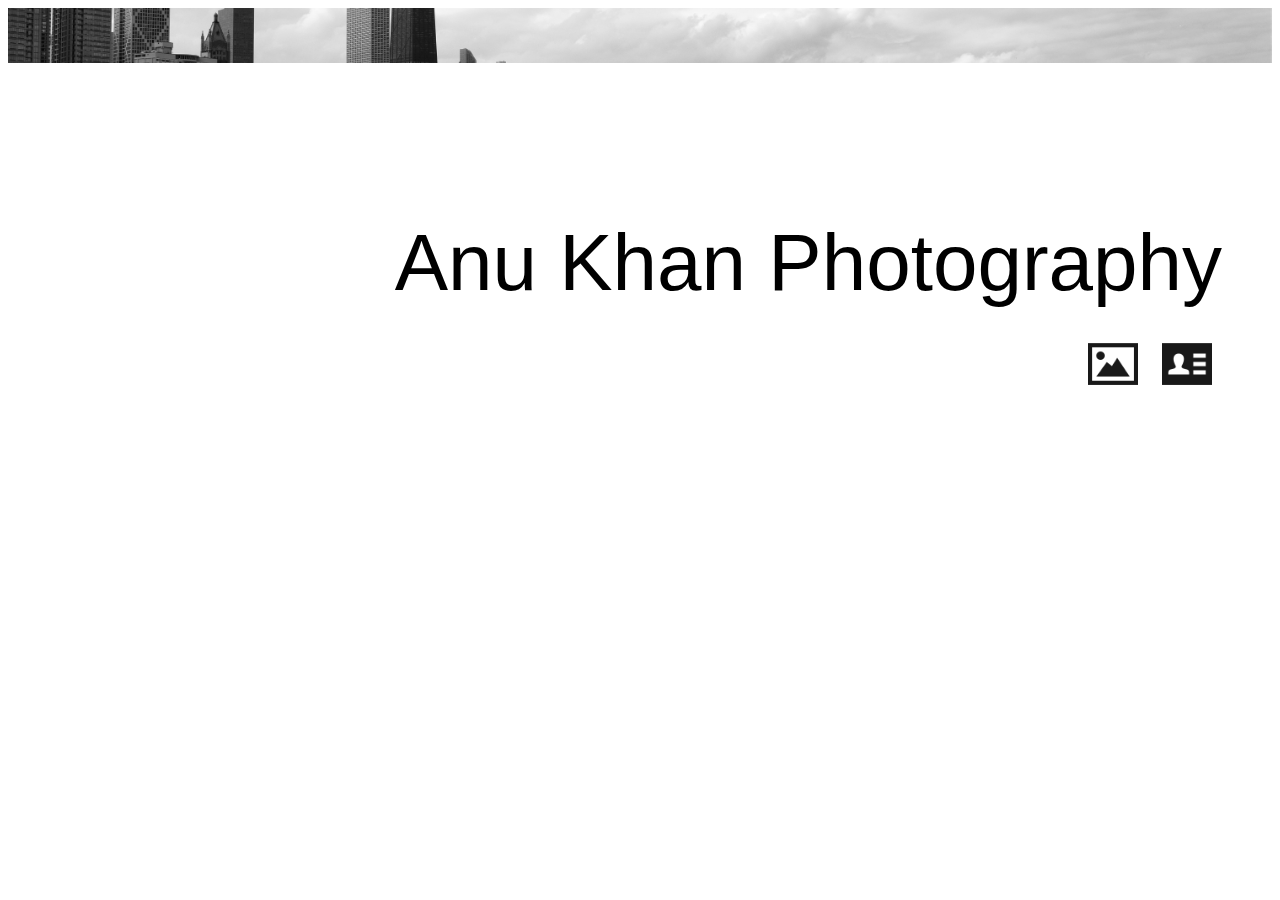
<file: index.html>
<html>

	<head>
		<link rel="stylesheet" href="https://s3.amazonaws.com/codecademy-content/projects/bootstrap.min.css"/>
		<link type="text/css" rel="stylesheet" href="CSS/main.css"/>
		<title>Anu Khan Photography</title>
	</head>

	<body>

	<!-- The main section -->
    <div id="main">
      <div class="container-fluid">
        <h1>Anu Khan Photography</h1>
        <a href="galleries.html"><img src="Photos/gallery.png" title="gallery" class="icon"></a>
        <a href="about.html"><img src="Photos/about.png" title="about me" class="icon"></a>
      </div>
    </div>

	</body>

</html>
</file>
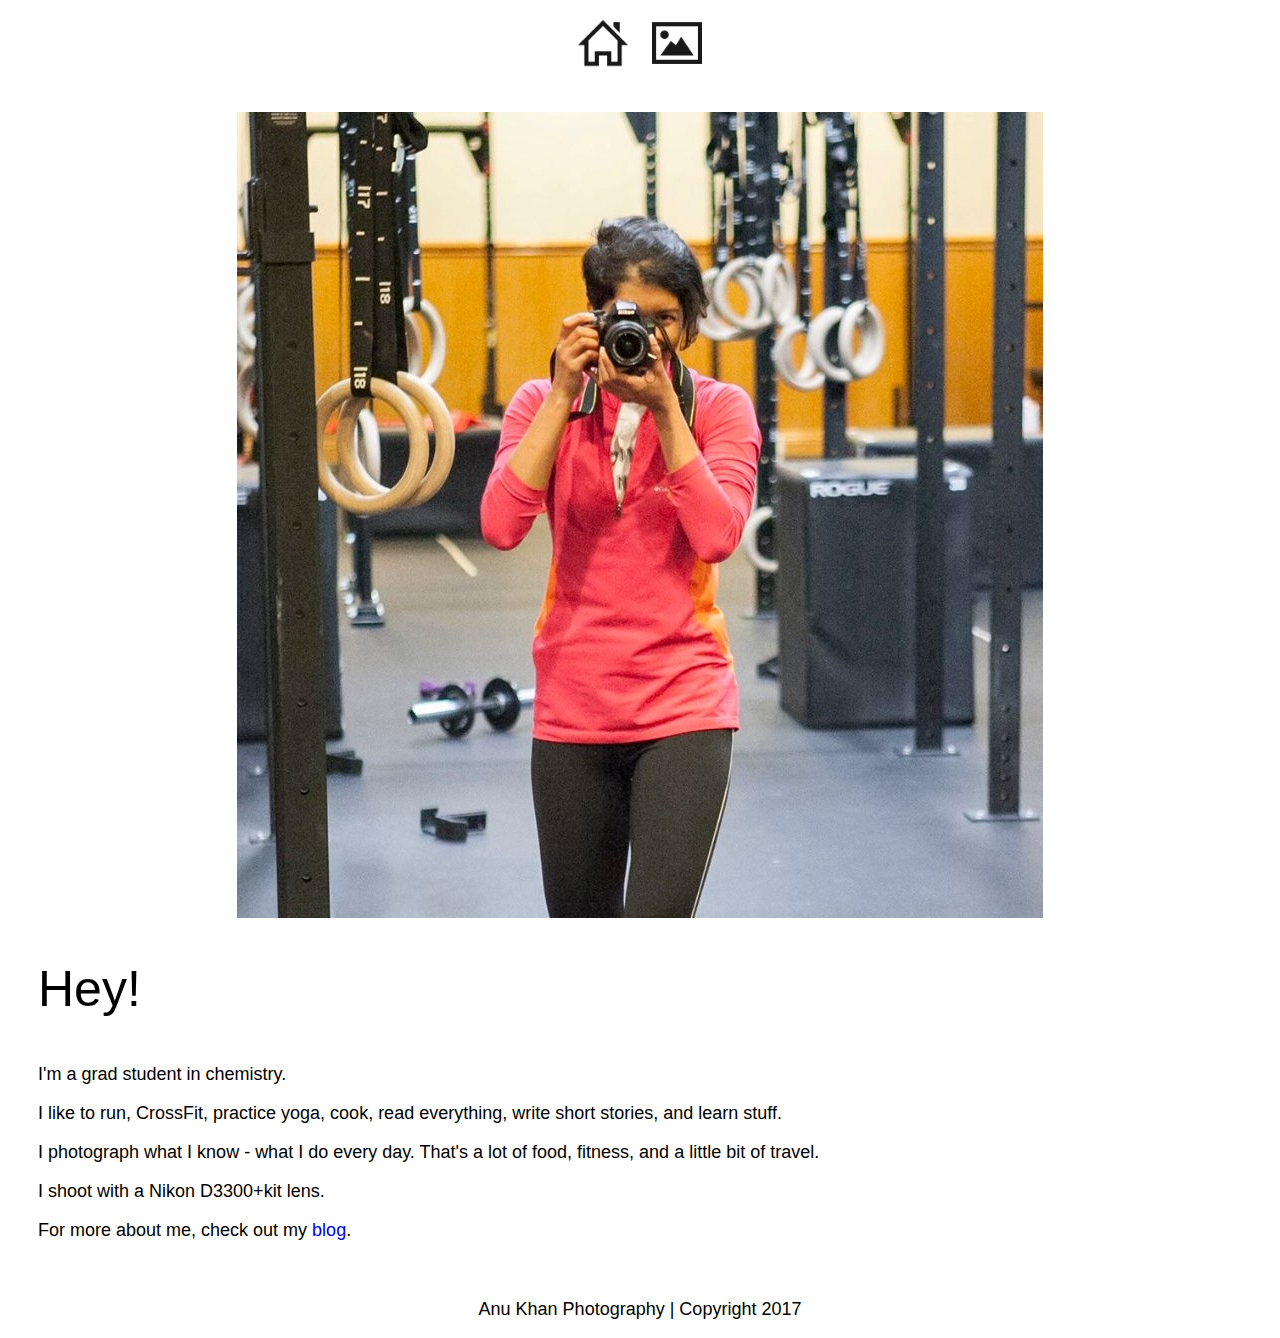
<file: about.html>
<html>

	<head>
    <link rel="stylesheet" href="https://s3.amazonaws.com/codecademy-content/projects/bootstrap.min.css"/>
		<link type="text/css" rel="stylesheet" href="CSS/main.css"/>
		<title>Anu Khan Photography</title>
	</head>

	<body>

    <!-- The about section -->
    <div id="about">
        
        <div class="container-fluid banner">
            <a href="index.html"><img src="Photos/home.png" title="home" class="icon"></a>
            <a href="galleries.html"><img src="Photos/gallery.png" title="gallery" class="icon"></a>
        </div>

        <!-- SQUARE -->
        <div class="container-fluid">
            <div class="row">

                <div class="col-md-3"></div>

                <div class="col-md-3"><img src="Photos/me2.jpg" class="img-responsive"></div>

                <div class="col-md-4">
                    <div class="textbox">
                        <h2>Hey!</h2>
                        <br>
                        <p>I'm a grad student in chemistry.</p>
                        <p>I like to run, CrossFit, practice yoga, cook, read everything, write short stories, and learn stuff.</p>
                        <p>I photograph what I know - what I do every day. That's a lot of food, fitness, and a little bit of travel.</p>
                        <p>I shoot with a Nikon D3300+kit lens.</p>
                        <p>For more about me, check out my <a href="http://anukhanexplore.wordpress.com">blog</a>.</p>
                    </div>
                </div>

            </div>
        </div>   
                  
    </div>

    <!-- Footer -->
    <div class="footer">
        <div class="container-fluid">
            <p>Anu Khan Photography | Copyright 2017 </p>
        </div>
    </div>

	</body>

</html>
</file>
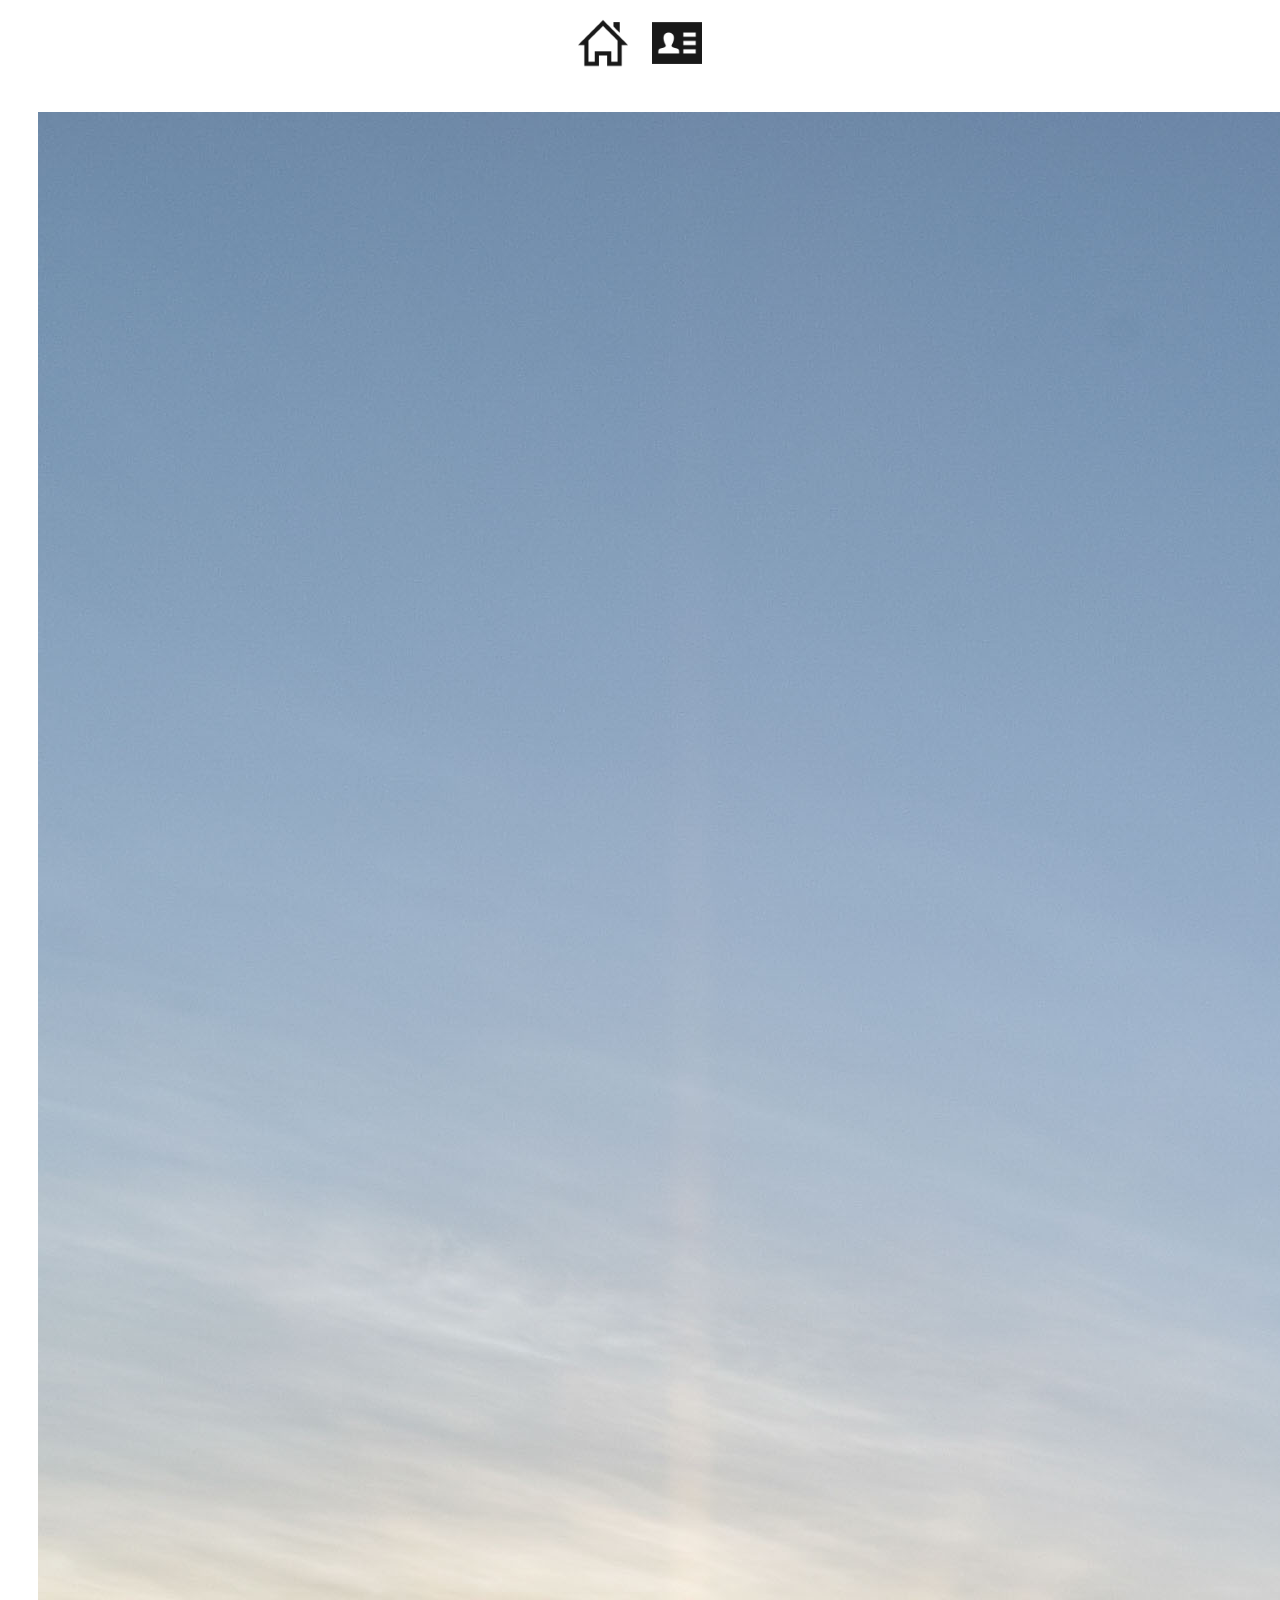
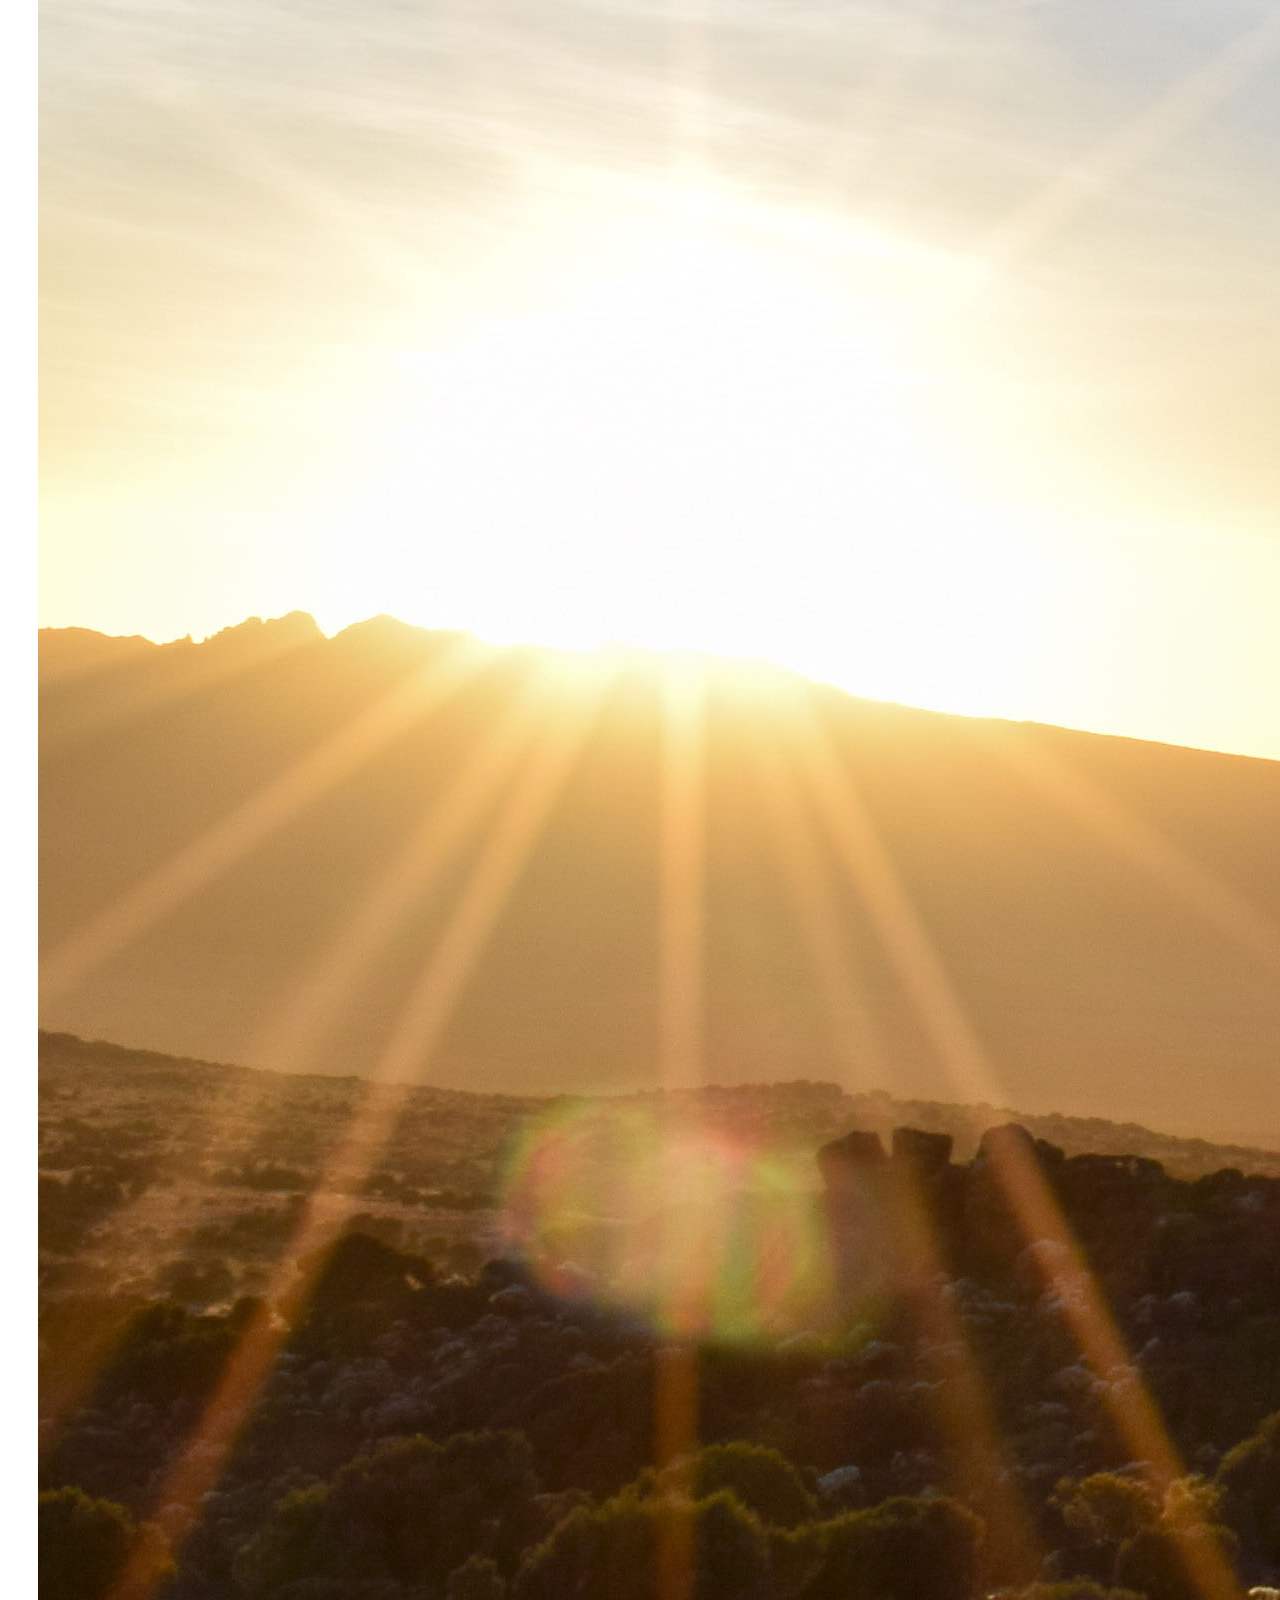
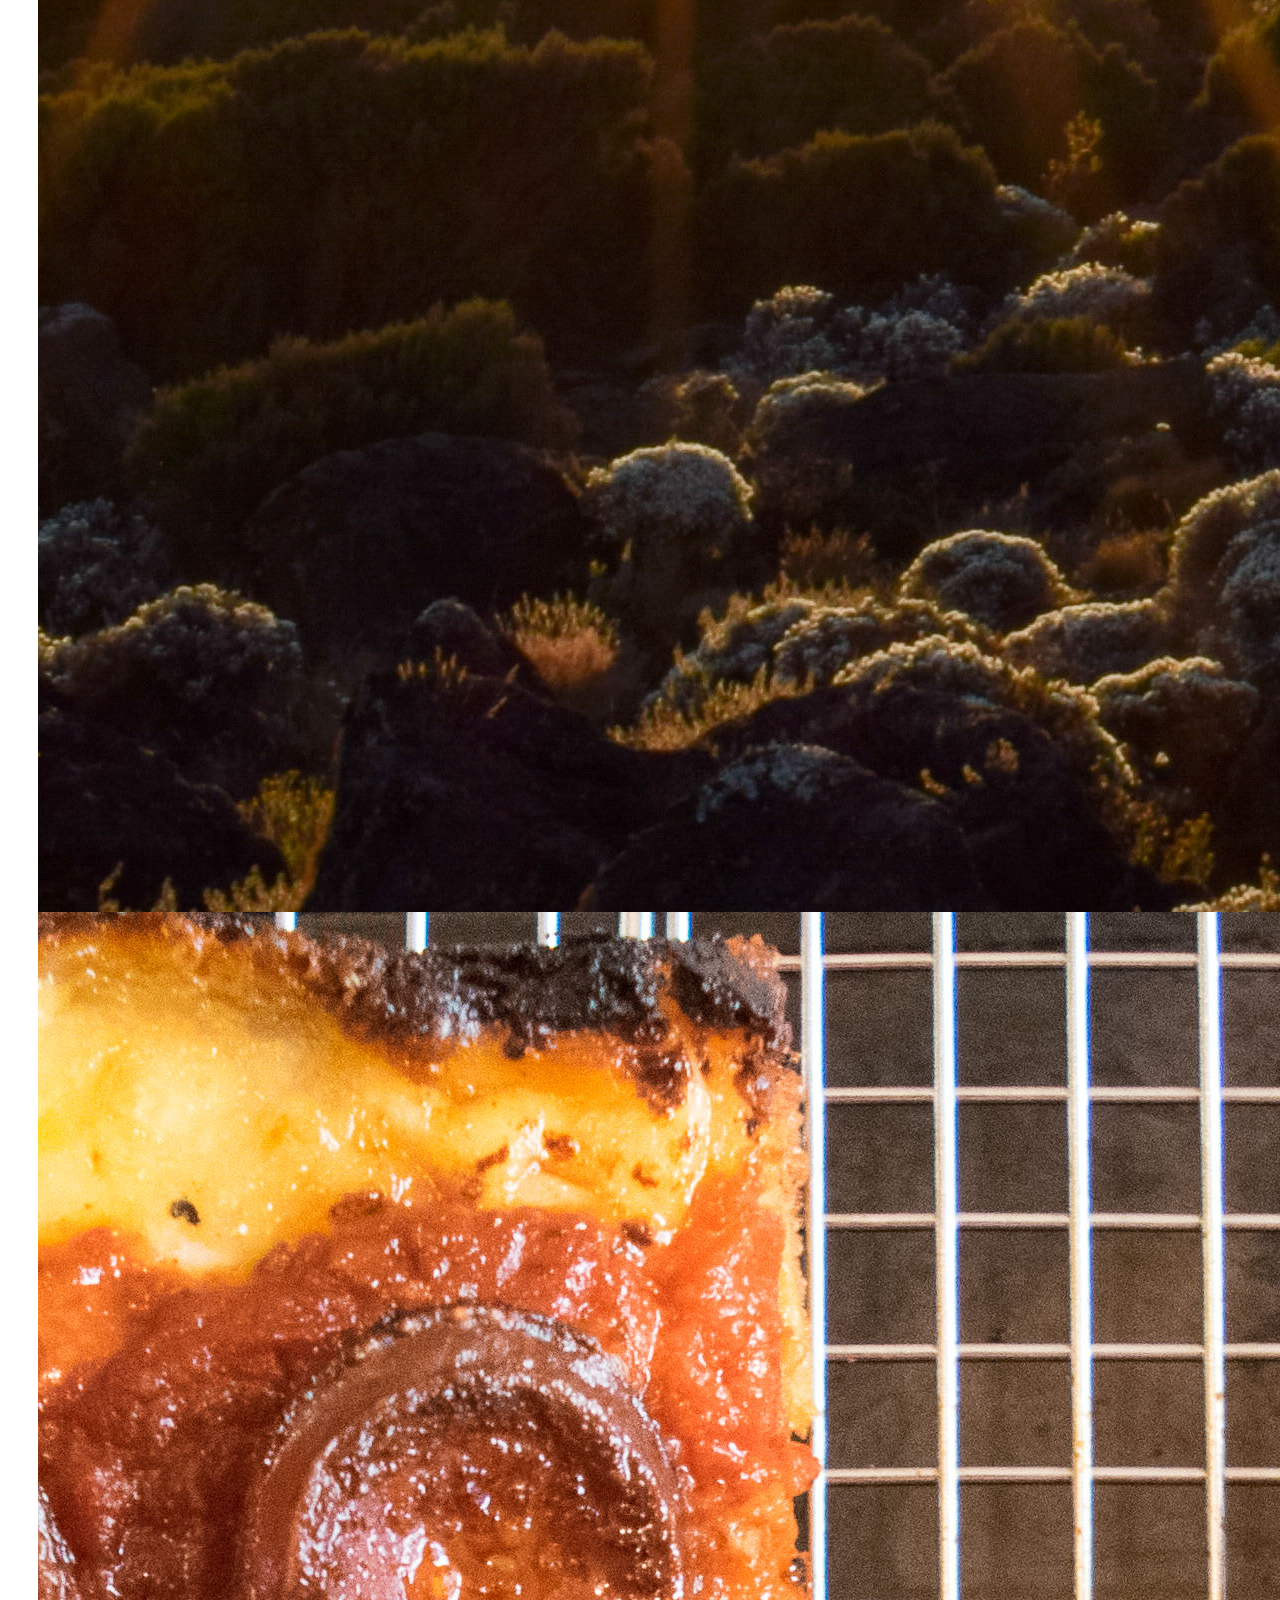
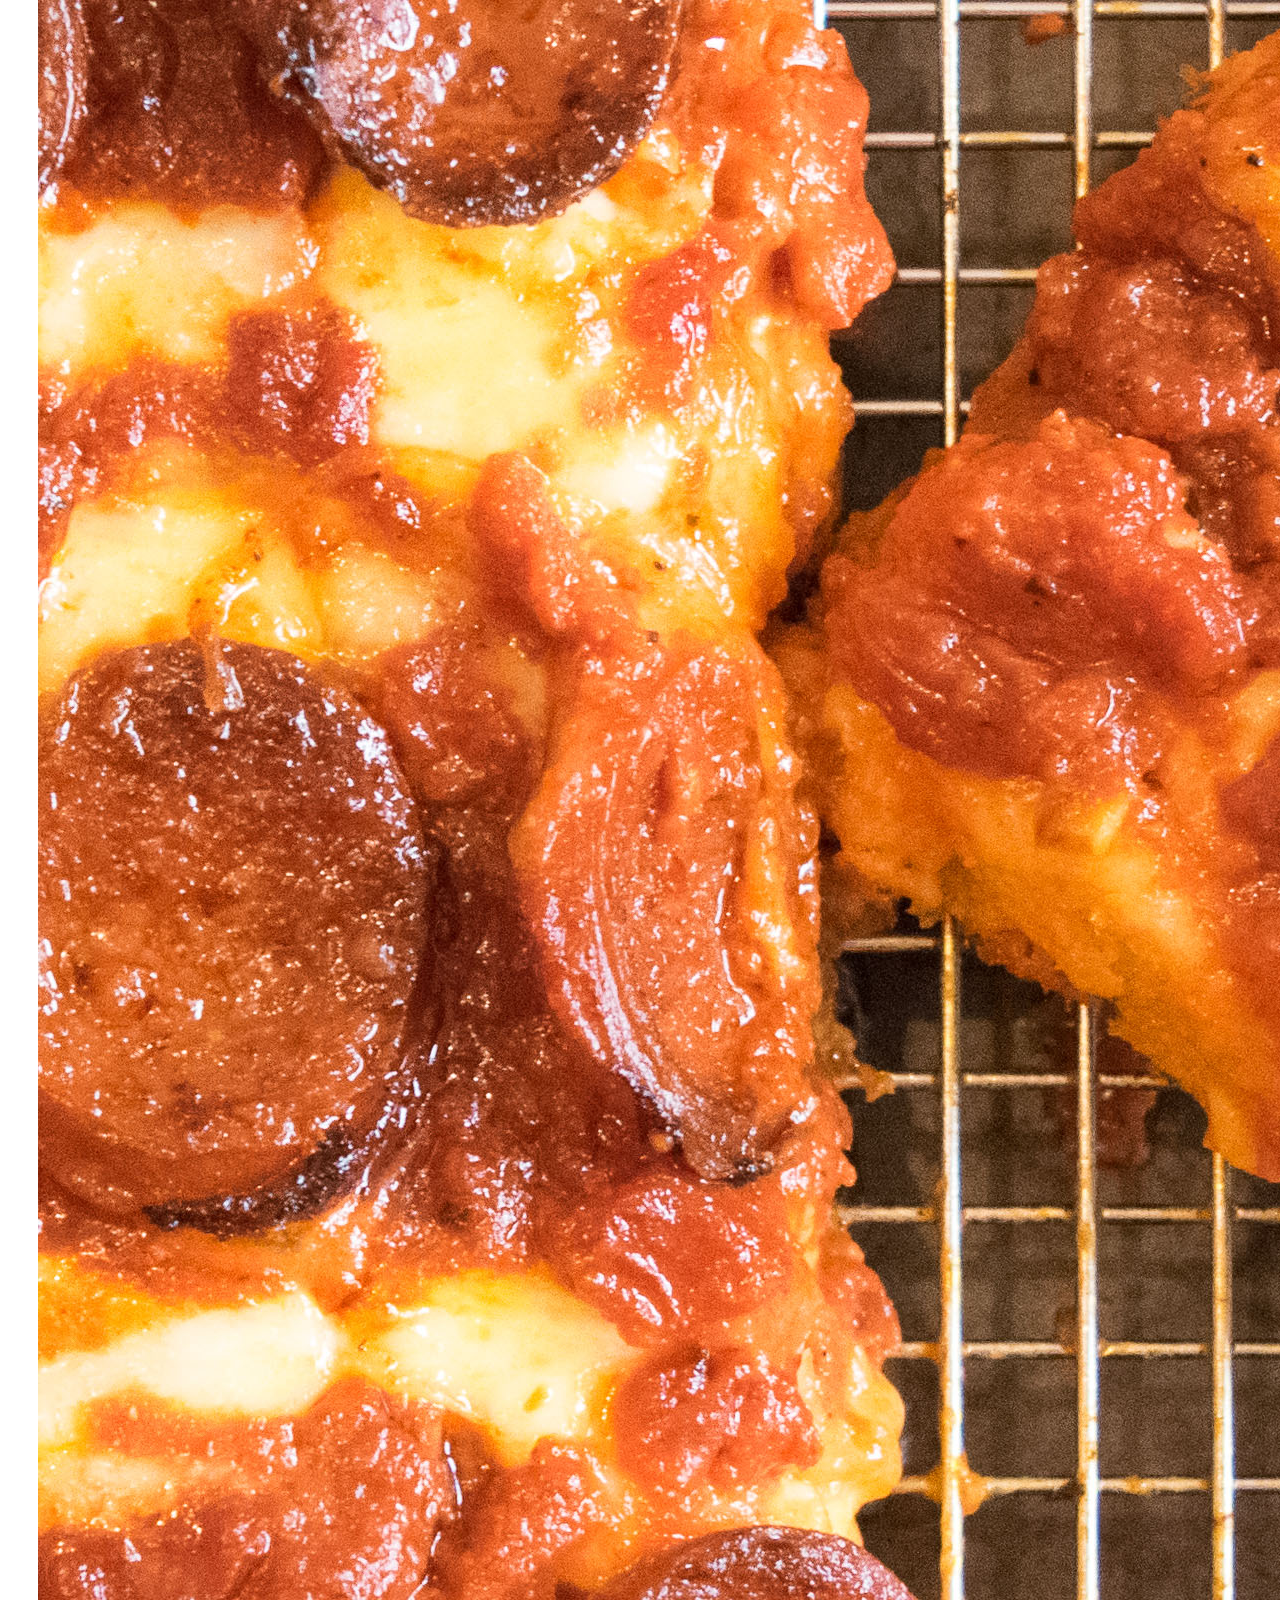
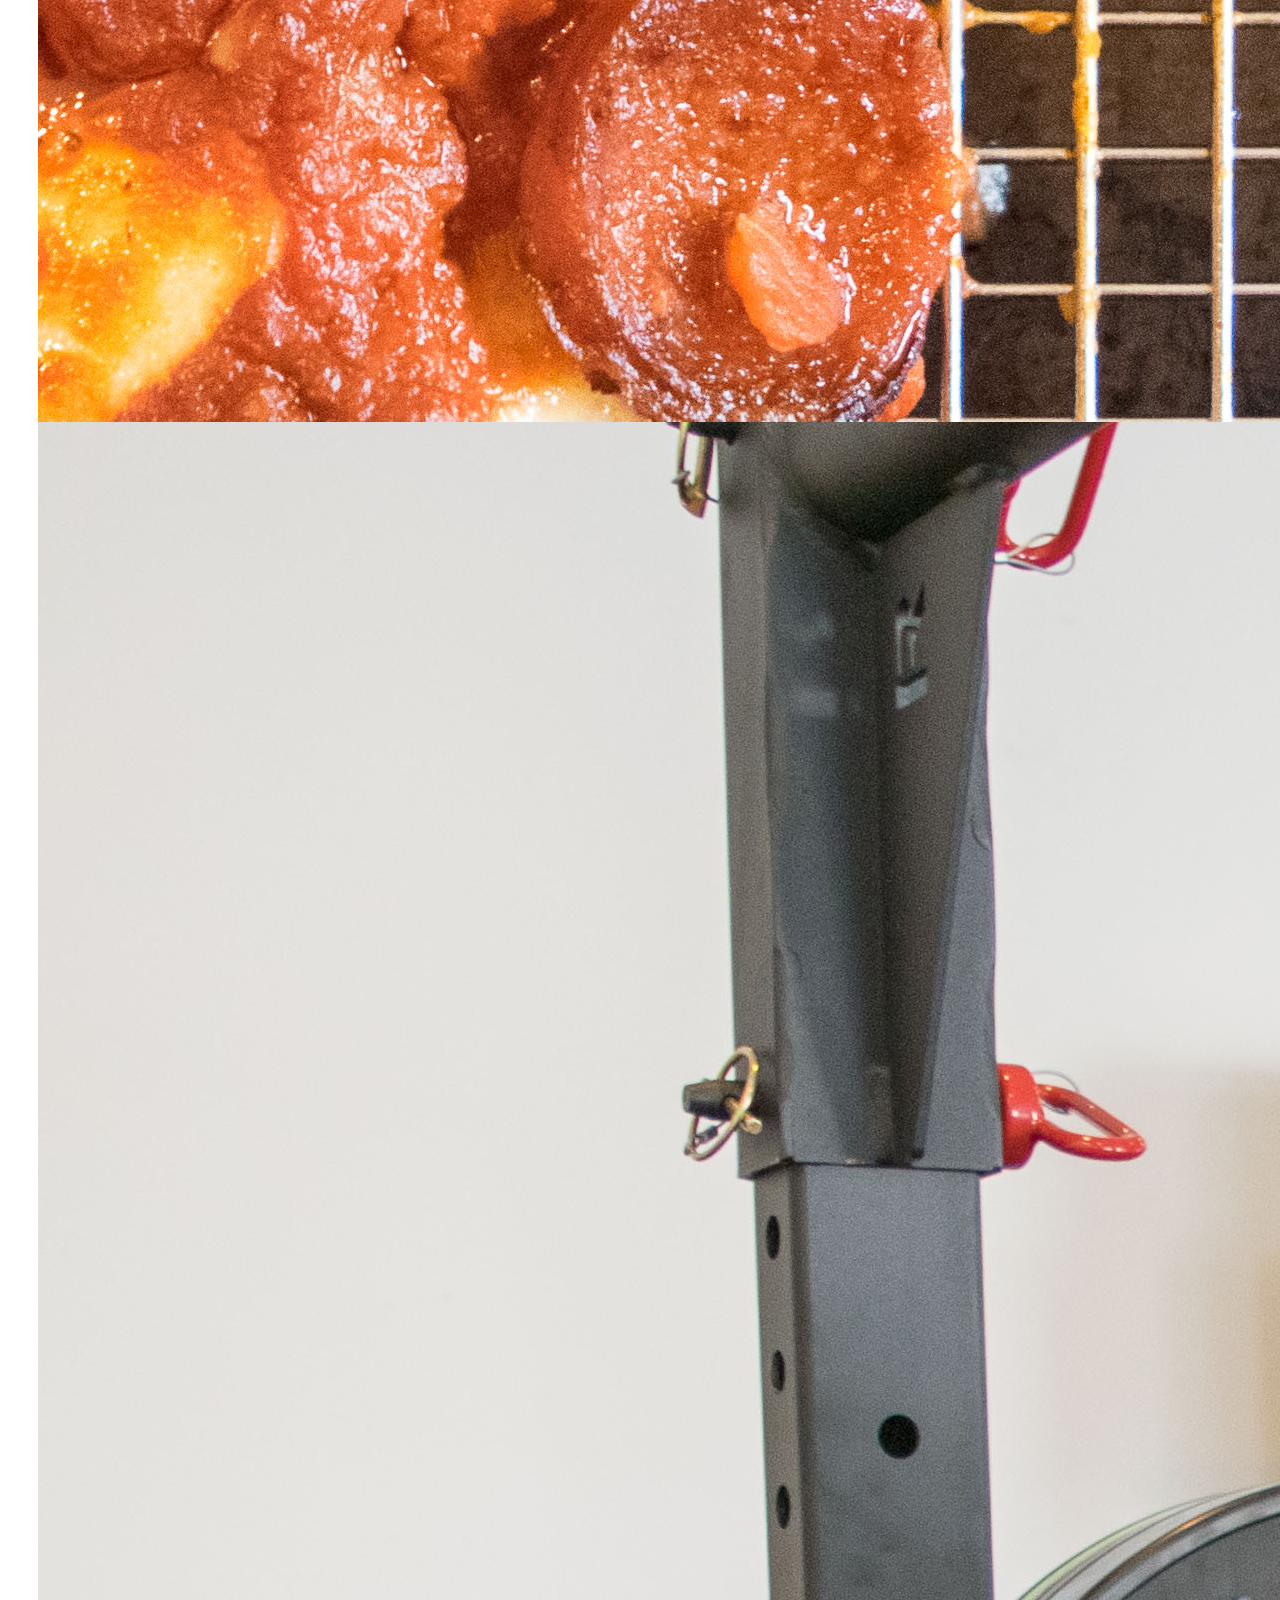
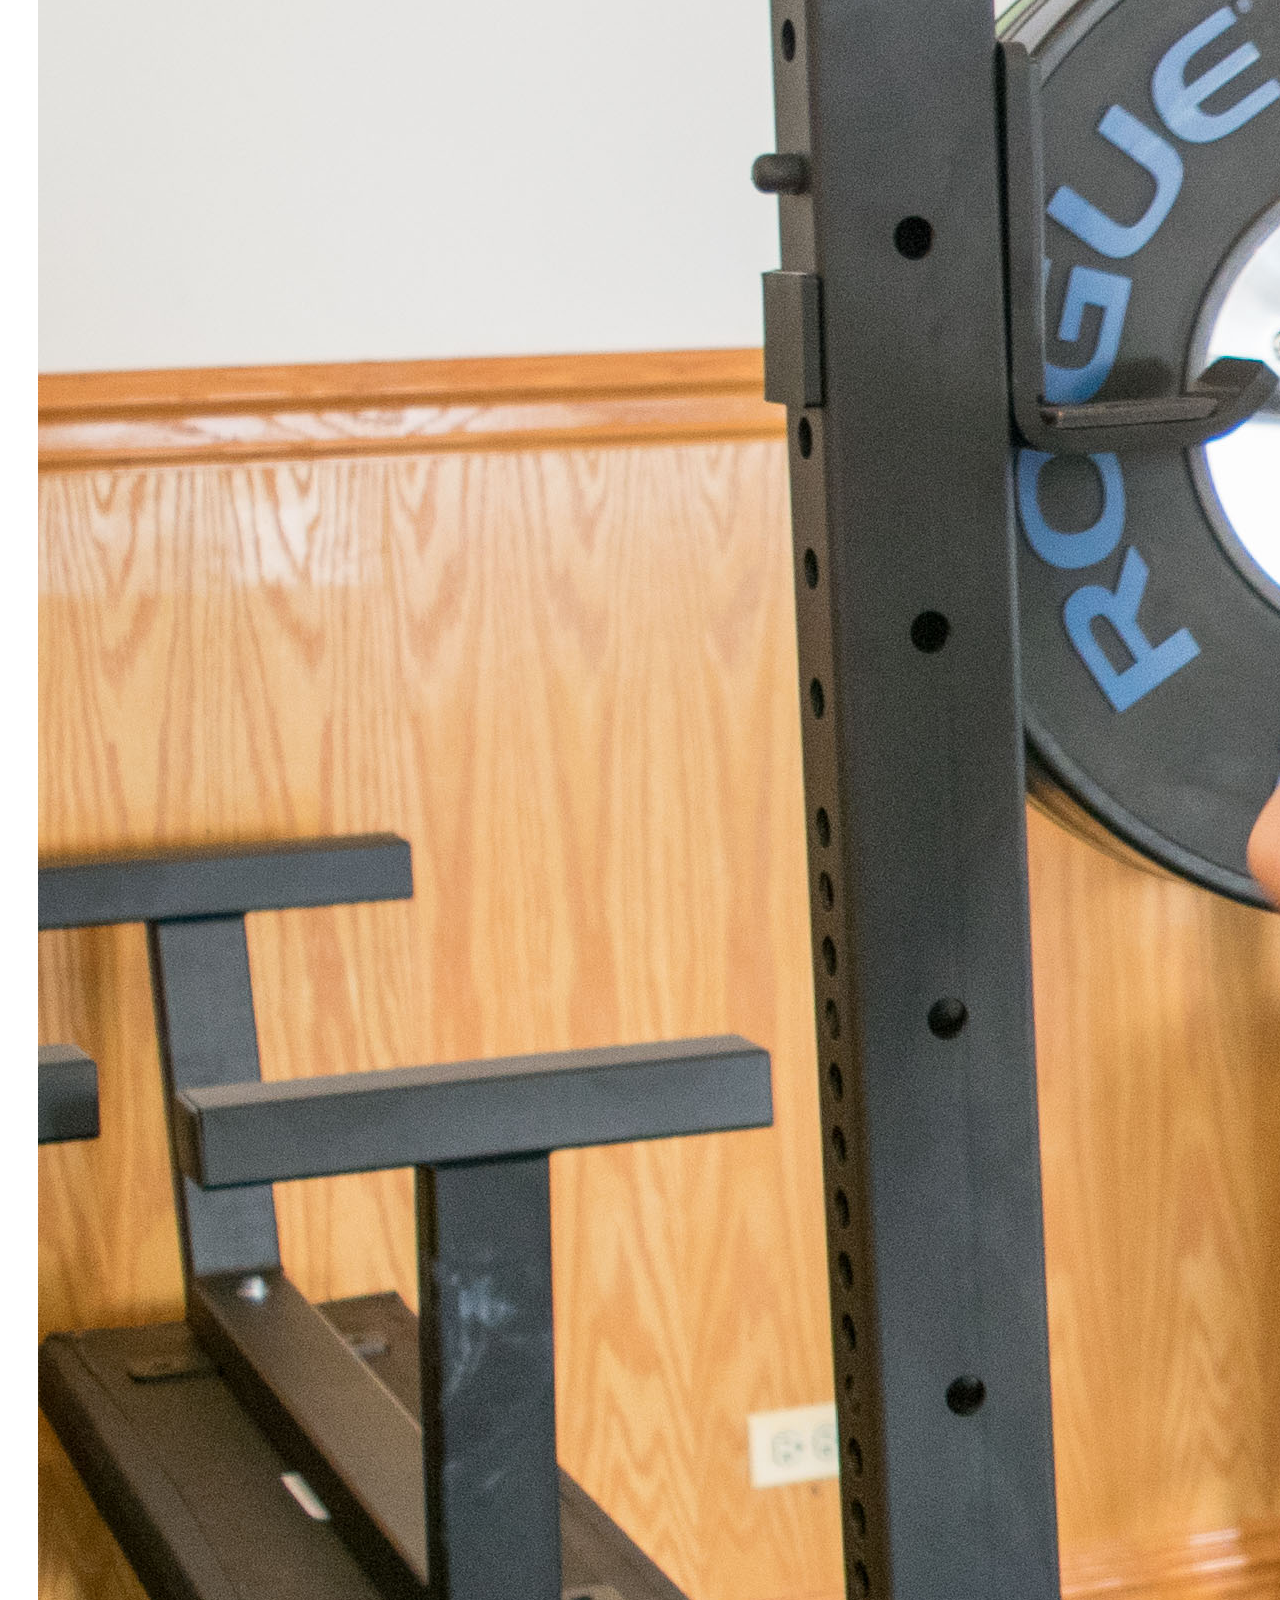
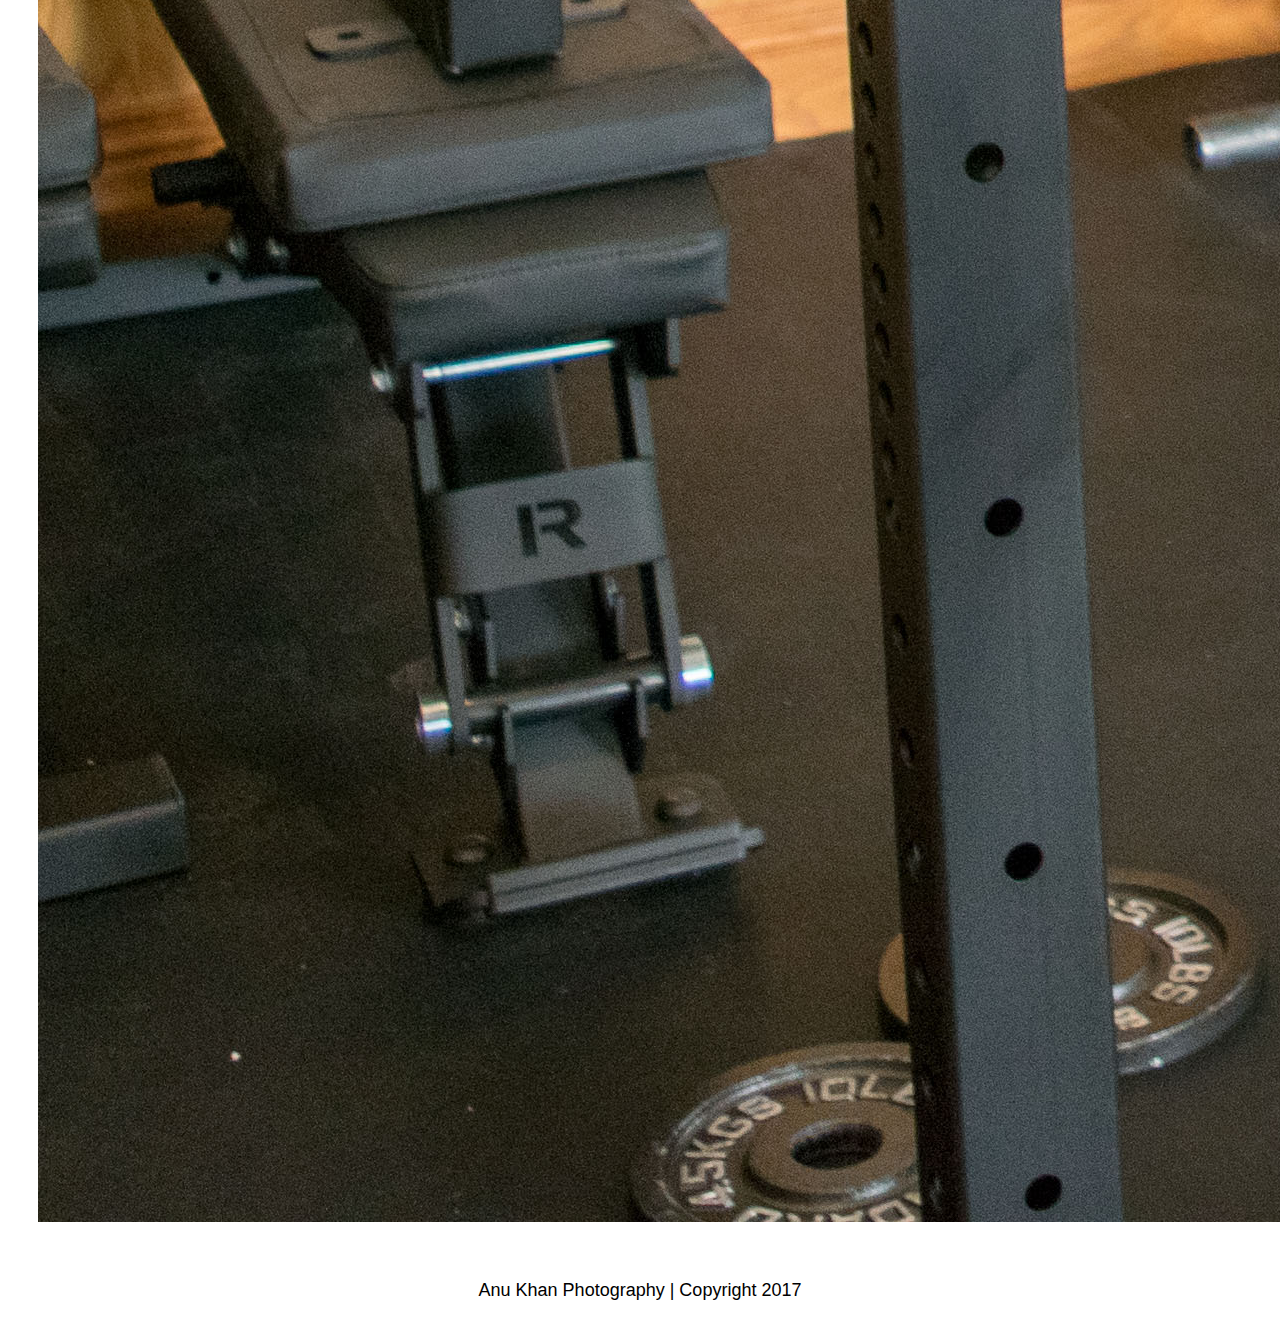
<file: galleries.html>
<html>

	<head>
		<link rel="stylesheet" href="https://s3.amazonaws.com/codecademy-content/projects/bootstrap.min.css"/>
		<link type="text/css" rel="stylesheet" href="CSS/main.css"/>
		<title>Anu Khan Photography</title>
	</head>

	<body>

    <!-- The gallery section -->
    <div id="gallery">
        
        <div class="container-fluid banner">
            <a href="index.html"><img src="Photos/home.png" title="home" class="icon"></a>
            <a href="about.html"><img src="Photos/about.png" title="about me" class="icon"></a>
        </div>

        <!-- SQUARE -->
        <div class="container-fluid">
            <div class="row">
                <div class="col-md-4"><a href="travel.html"><img src="Photos/kili-sq.jpg" class="img-responsive"><h2>TRAVEL</h2></a></div>
                <div class="col-md-4"><a href="food.html"><img src="Photos/pizza-sq.jpg" class="img-responsive"><h2>FOOD</h2></a></div>
                <div class="col-md-4"><a href="active.html"><img src="Photos/sara-sq.jpg" class="img-responsive"><h2>ACTIVE</h2></a></div>
            </div>
        </div>   
                  
    </div>

    <!-- Footer -->
    <div class="footer">
        <div class="container-fluid">
            <p>Anu Khan Photography | Copyright 2017 </p>
        </div>
    </div>

	</body>

</html>
</file>
<file: CSS/main.css>
.container {
  max-width: 928px;
  text-align: center;
}

.container-fluid {
  text-align: center;
}

h1, h2, p, a {
  font-family: 'Helvetica Neue Thin', 'HelveticaNeue-Thin', 'helvetica neue', helvetica, arial, 'lucida grande', sans-serif;
}

h1 {
  font-size: 80px;
  font-weight: 100;
  margin-bottom: 20px;
}

h2 {
  font-size: 50px;
  font-weight: 100;
  margin-bottom: 10px;
}

p {
  font-size: 18px;
}

a {
  font-size:18px;
  font-weight: 200;
  text-decoration: none;
}

a:hover {
  text-decoration: none;
}

/*Main Image and Title*/

#main {
  width: 100%;
  padding-top: 55px;
  background-image: url("skyline.JPG");
  background-size: cover;
  background-position: center;
} 

#main .container-fluid {
  float: right;
  text-align: right;
  margin: 100px 50px;
}

/* Banner */

.icon {
  height: 50px;
  margin: 10px;
  opacity: 0.9;
}

/* About */

#about .row {
  margin: 30px;
}

#about .textbox {
  text-align: left;
  margin: 0;
}

/* Gallery */

#gallery .row {
  margin: 30px;
}

#gallery .row img {
  position: relative;
}

#gallery .row h2 {
  position: absolute;
  top: 40%;
  left: 0;
  width: 100%;
  display: none;
}

#gallery img:hover {
  opacity: 0.7;
}

#gallery img:hover + h2 {
  display: inline;
  font-weight: bold;
  color:black;
}

/* Photo page */

#photopage .row {
  margin: 40px;
}

/* Footer */

.footer {
  text-align: center;
  padding-top: 10px;
}
</file>
